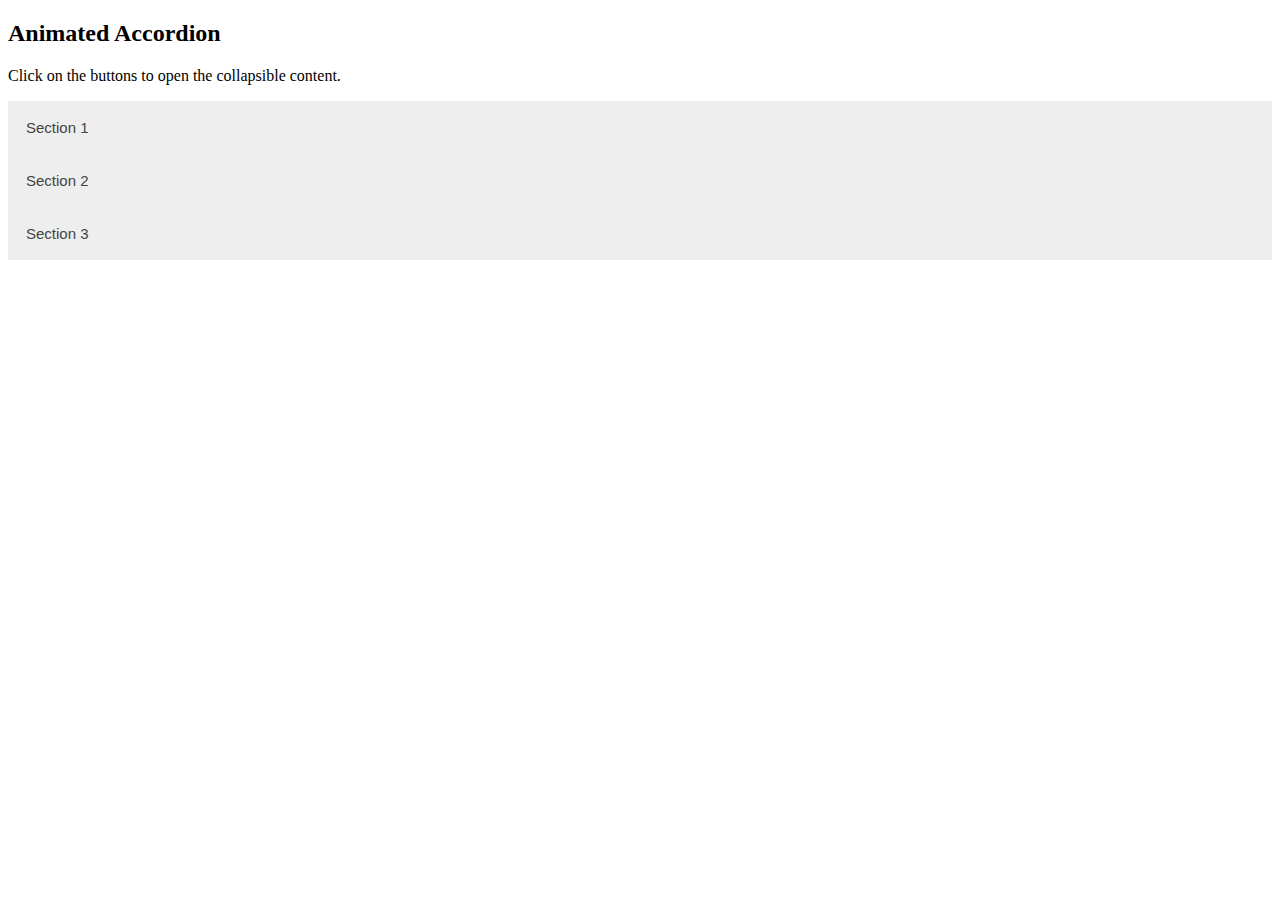
<file: 25-PersonalPageAgency/praktik.html>
<!DOCTYPE html>
<html>
<head>
<meta name="viewport" content="width=device-width, initial-scale=1">
<style>
.accordion {
  background-color: #eee;
  color: #444;
  cursor: pointer;
  padding: 18px;
  width: 100%;
  border: none;
  text-align: left;
  outline: none;
  font-size: 15px;
  transition: 0.4s;
}

.active, .accordion:hover {
  background-color: #ccc;
}

.panel {
  padding: 0 18px;
  background-color: white;
  max-height: 0;
  overflow: hidden;
  transition: max-height 0.2s ease-out;
}
</style>
</head>
<body>

<h2>Animated Accordion</h2>
<p>Click on the buttons to open the collapsible content.</p>

<button class="accordion">Section 1</button>
<div class="panel">
  <p>Lorem ipsum dolor sit amet, consectetur adipisicing elit, sed do eiusmod tempor incididunt ut labore et dolore magna aliqua. Ut enim ad minim veniam, quis nostrud exercitation ullamco laboris nisi ut aliquip ex ea commodo consequat.</p>
</div>

<button class="accordion">Section 2</button>
<div class="panel">
  <p>Lorem ipsum dolor sit amet, consectetur adipisicing elit, sed do eiusmod tempor incididunt ut labore et dolore magna aliqua. Ut enim ad minim veniam, quis nostrud exercitation ullamco laboris nisi ut aliquip ex ea commodo consequat.</p>
</div>

<button class="accordion">Section 3</button>
<div class="panel">
  <p>Lorem ipsum dolor sit amet, consectetur adipisicing elit, sed do eiusmod tempor incididunt ut labore et dolore magna aliqua. Ut enim ad minim veniam, quis nostrud exercitation ullamco laboris nisi ut aliquip ex ea commodo consequat.</p>
</div>

<script>
var acc = document.getElementsByClassName("accordion");
var i;

for (i = 0; i < acc.length; i++) {
  acc[i].addEventListener("click", function() {
    this.classList.toggle("active");
    var panel = this.nextElementSibling;
    if (panel.style.maxHeight) {
      panel.style.maxHeight = null;
    } else {
      panel.style.maxHeight = panel.scrollHeight + "px";
    } 
  });
}
</script>

</body>
</html>
</file>
